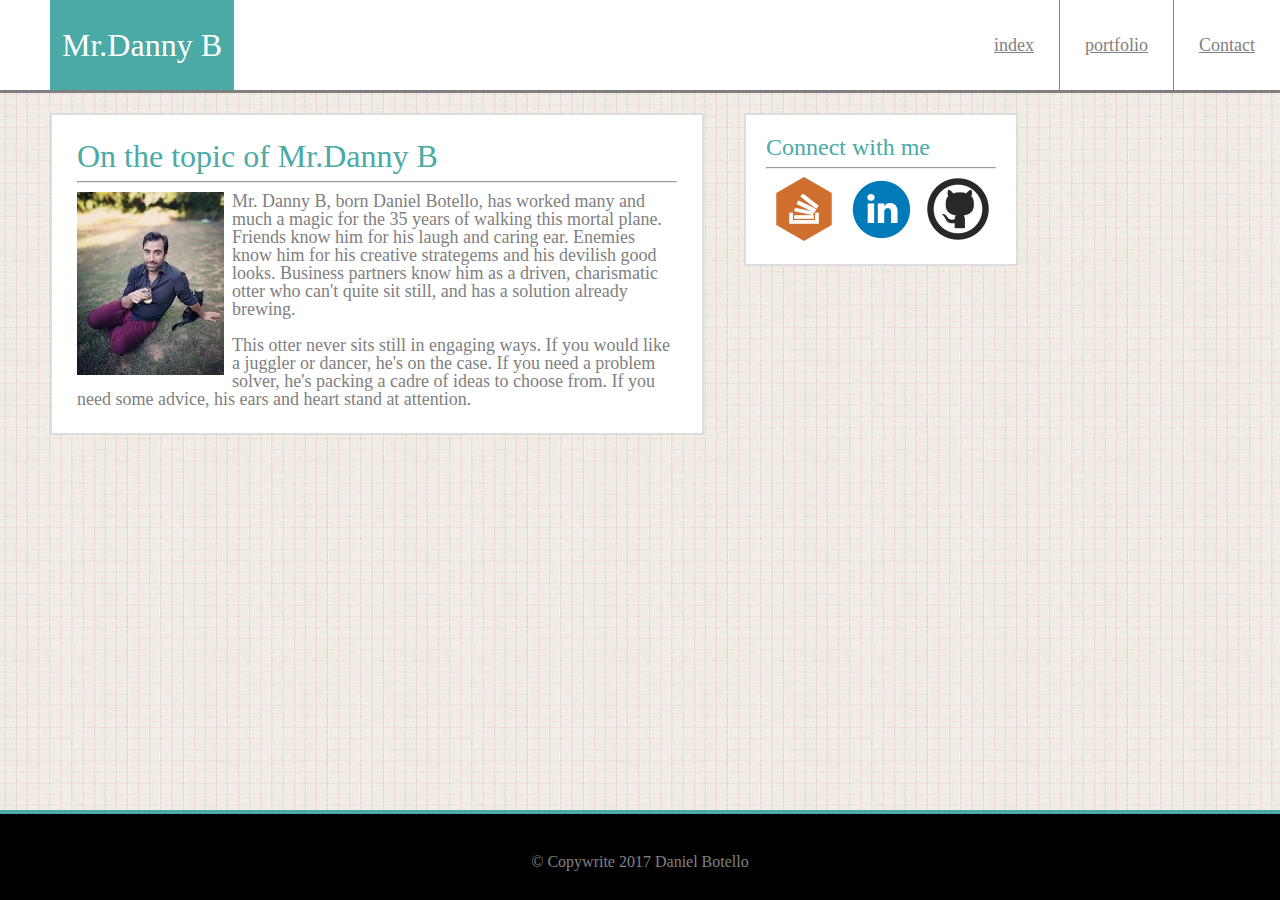
<file: index.html>
<!DOCTYPE html>
<html>
<head>
	<title>Wizard-cat-otter at large</title>
	<link rel="stylesheet" type="text/css" href="assets/css/reset.css">
	<link rel="stylesheet" type="text/css" href="assets/css/style.css">
</head>
<body>
	<div class="page-wrap">
		<header>
			<h1 id="nametag">Mr.Danny B</h1>
			<a href="contact.html" class="head-link-right">Contact</a>
			<a href="portfolio.html" class="link-border-right">portfolio</a>
			<a href="index.html" class="link-border-right">index</a>
		</header>
		<section class="main-box">
			<h1 class="title-left">On the topic of Mr.Danny B</h1>
			<hr>
			<div class="left"><img src="assets/images/DannyCatGodess.jpg" id="DCG" alt="Such Business, much cat"></div>
			<p>Mr. Danny B, born Daniel Botello, has worked many and much a magic for the 35 years of walking this mortal plane. Friends know him for his laugh and caring ear. Enemies know him for his creative strategems and his devilish good looks. Business partners know him as a driven, charismatic otter who can't quite sit still, and has a solution already brewing.</p>
			<br>
			<p>This otter never sits still in engaging ways. If you would like a juggler or dancer, he's on the case. If you need a problem solver, he's packing a cadre of ideas to choose from. If you need some advice, his ears and heart stand at attention.</p>
		</section>	
		<aside class="side-box">
			<h3 class="title-left">Connect with me</h3>
			<hr>
			<div class="floating-box">
				<a href="https://stackoverflow.com/users/8067494/mr-dannyb"><img src="assets/images/stackoverflow.png" alt="Check my stackoverflow profile"></a>
				<a href="https://www.linkedin.com/in/danny-botello-613060144/"><img src="assets/images/linkedin.png" alt="Check my linkedin profile"></a>
				<a href="https://github.com/mrdannyb"><img src="assets/images/github.png" alt="Check my github profile"></a>
			</div>
		</aside>
	</div>
	<footer class="site-footer">
		© Copywrite 2017 Daniel Botello
	</footer>
</body>
</html>
</file>
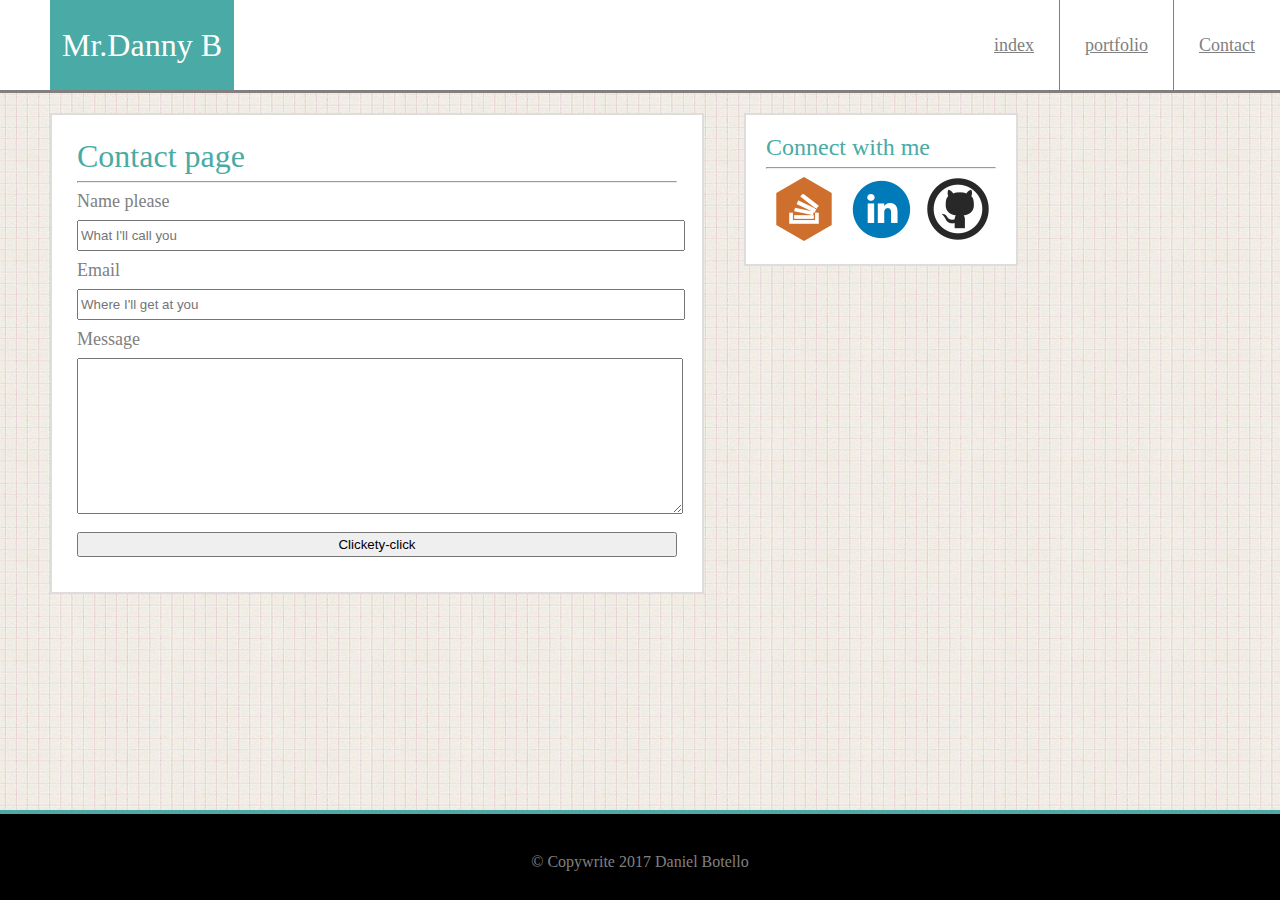
<file: contact.html>
<!DOCTYPE html>
<html>
<head>
	<title>Get at me</title>
	<link rel="stylesheet" type="text/css" href="assets/css/reset.css">
	<link rel="stylesheet" type="text/css" href="assets/css/style.css">
</head>
<body>
	<div class="page-wrap">
		<header>
			<div id="nametag">
				<h1>Mr.Danny B</h1>
			</div>	
			<a href="contact.html" class="head-link-right">Contact</a>
			<a href="portfolio.html" class="link-border-right">portfolio</a>
			<a href="index.html" class="link-border-right">index</a>
		</header>
		<section class="main-box">
			<h1 class="title-left">Contact page</h1>
			<hr>
			<form>
				<label for="name">Name please</label>
				<br>
				<input type="text" name="name" placeholder="What I'll call you">
				<br>

				<label for="email">Email</label>
				<br>
				<input type="text" name="email" placeholder="Where I'll get at you">
				<br>

				<label for="writing">Message</label>
				<br>
				<textarea name="writing"></textarea>
				<br>
				<input type="submit" name="submit" value="Clickety-click">
			</form>				
		</section>
		<aside class="side-box">
			<h3 class="title-left">Connect with me</h3>
			<hr>
			<div class="floating-box">
				<a href="https://stackoverflow.com/users/8067494/mr-dannyb"><img src="assets/images/stackoverflow.png" alt="Check my stackoverflow profile"></a>
				<a href="https://www.linkedin.com/in/danny-botello-613060144/"><img src="assets/images/linkedin.png" alt="Check my linkedin profile"></a>
				<a href="https://github.com/mrdannyb"><img src="assets/images/github.png" alt="Check my github profile"></a>
			</div>
		</aside>
	</div>
	<footer class="site-footer">
		© Copywrite 2017 Daniel Botello
	</footer>
</body>
</html>
</file>
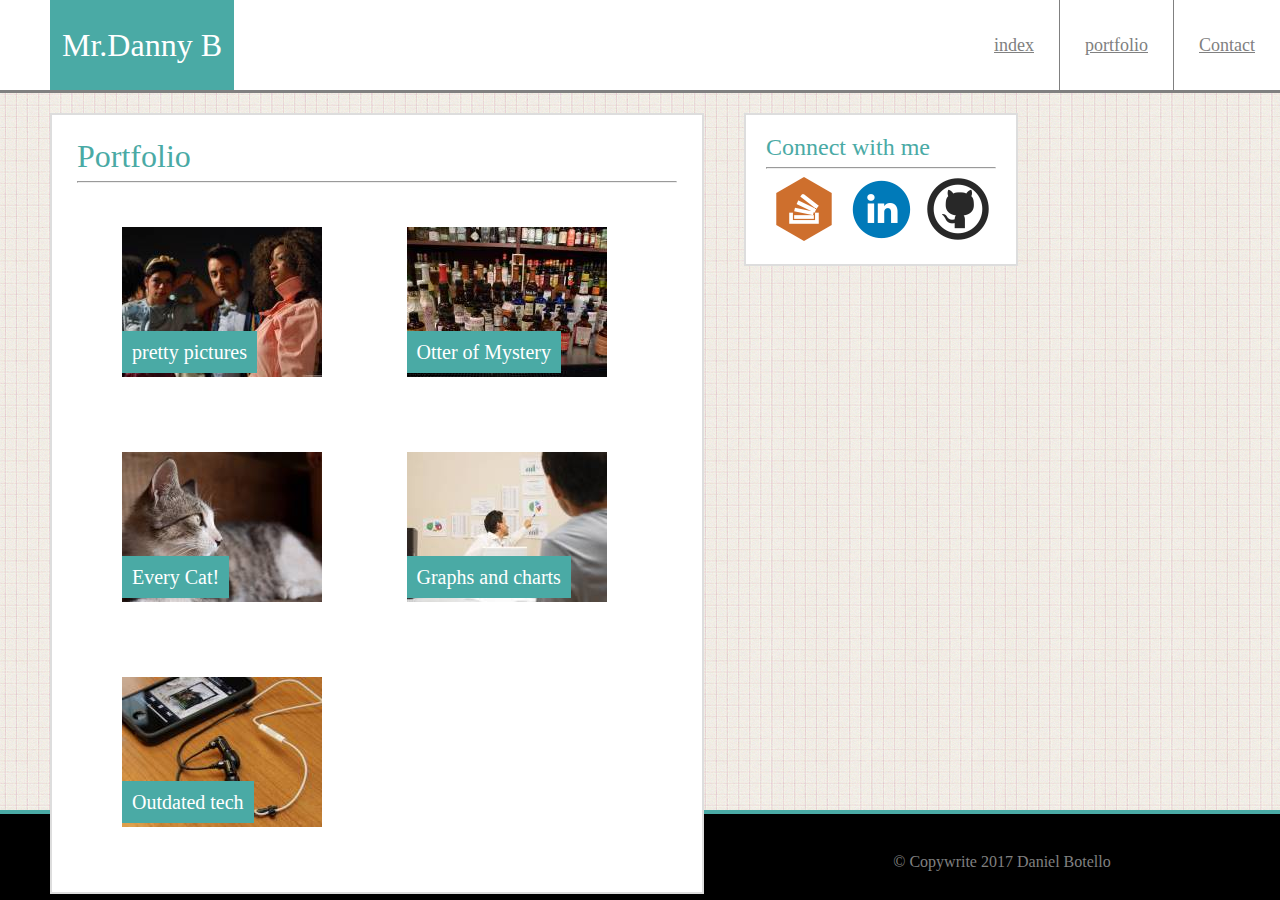
<file: portfolio.html>
<!DOCTYPE html>
<html>
<head>
	<title>The things I did do</title>
	<link rel="stylesheet" type="text/css" href="assets/css/reset.css">
	<link rel="stylesheet" type="text/css" href="assets/css/style.css">
</head>
<body>
	<div class="page-wrap">
		<header>
			<div id="nametag">
				<h1>Mr.Danny B</h1>
			</div>	
			<a href="contact.html" class="head-link-right">Contact</a>
			<a href="portfolio.html" class="link-border-right">portfolio</a>
			<a href="index.html" class="link-border-right">index</a>
		</header>
		<section class="main-box">
			<h1 class="title-left">Portfolio</h1>
			<hr>
			<div class="port-pic">
				<h2><span>pretty pictures</span></h2>
				<img src="assets/images/fashion.jpg" class="pix-bax">
			</div>		
			<div class="port-pic">
				<h2><span>Otter of Mystery</span></h2>
				<img src="assets/images/nightlife.jpg">
			</div>
			<div class="port-pic">
				<h2><span>Every Cat!</span></h2>
				<img src="assets/images/cat.jpg">
			</div>
			<div class="port-pic">
				<h2><span>Graphs and charts</span></h2>
				<img src="assets/images/business.jpg">
			</div>
			<div class="port-pic">
				<h2><span>Outdated tech</span></h2>
				<img src="assets/images/technic.jpg">
			</div>
		</section>
		<aside class="side-box">
			<h3 class="title-left">Connect with me</h3>
			<hr>
			<div class="floating-box">
				<a href="https://stackoverflow.com/users/8067494/mr-dannyb"><img src="assets/images/stackoverflow.png" alt="Check my stackoverflow profile"></a>
				<a href="https://www.linkedin.com/in/danny-botello-613060144/"><img src="assets/images/linkedin.png" alt="Check my linkedin profile"></a>
				<a href="https://github.com/mrdannyb"><img src="assets/images/github.png" alt="Check my github profile"></a>
			</div>
		</aside>
	</div>
	<footer class="site-footer">
		© Copywrite 2017 Daniel Botello
	</footer>
</body>
</html>
</file>
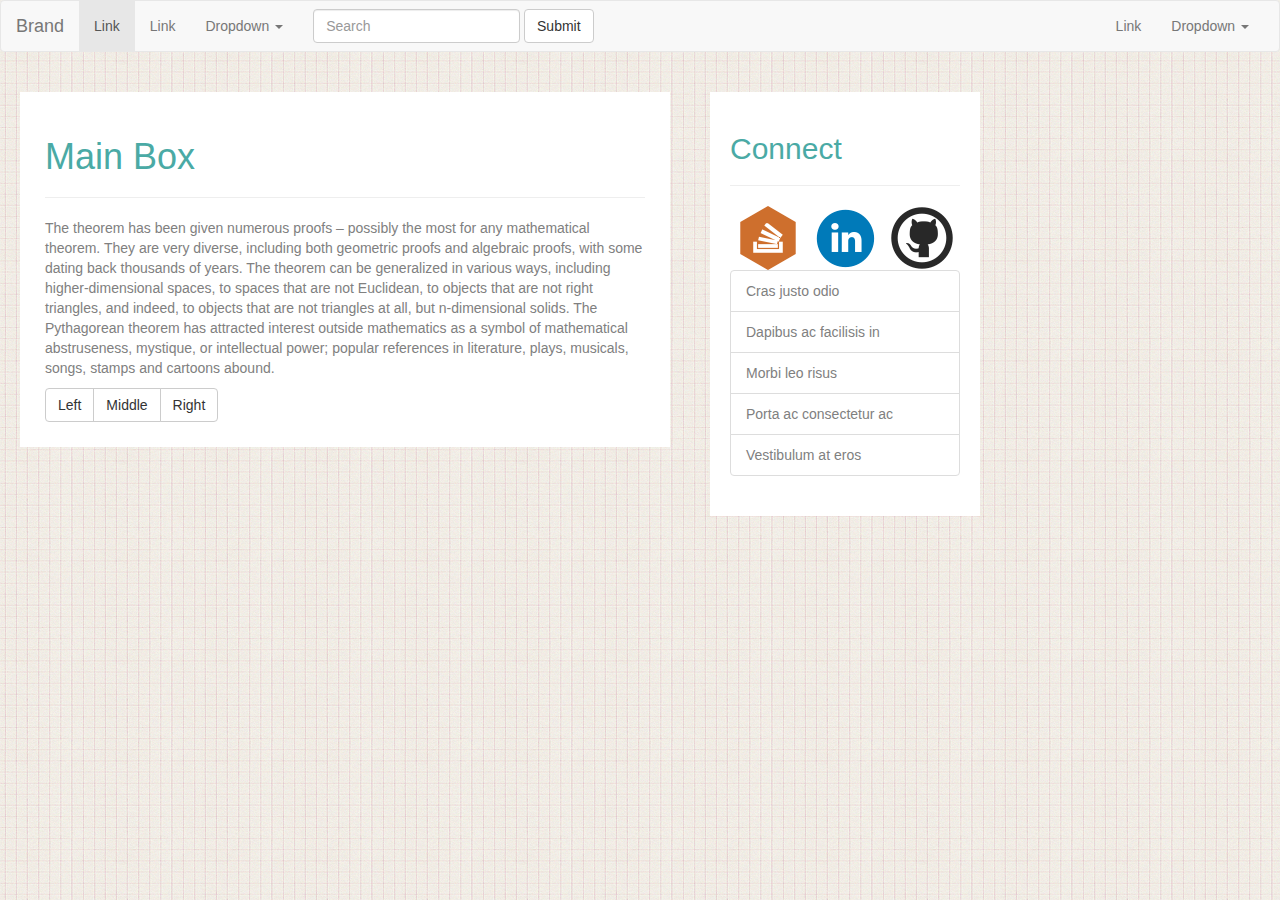
<file: parts/bodybox.html>
<!DOCTYPE html>
<html>
<head>
	<title>Bodywerq</title>
	<link rel="stylesheet" type="text/css" href="../assets/css/reset.css">
	<link rel="stylesheet" type="text/css" href="../assets/css/style2.css">
	<link rel="stylesheet" type="text/css" href="https://maxcdn.bootstrapcdn.com/bootstrap/3.3.7/css/bootstrap.min.css">
</head>
<body>
	<nav class="navbar navbar-default">
	  <div class="container-fluid">
	    <!-- Brand and toggle get grouped for better mobile display -->
	    <div class="navbar-header">
	      <button type="button" class="navbar-toggle collapsed" data-toggle="collapse" data-target="#bs-example-navbar-collapse-1" aria-expanded="false">
	        <span class="sr-only">Toggle navigation</span>
	        <span class="icon-bar"></span>
	        <span class="icon-bar"></span>
	        <span class="icon-bar"></span>
	      </button>
	      <a class="navbar-brand" href="#">Brand</a>
	    </div>

	    <!-- Collect the nav links, forms, and other content for toggling -->
	    <div class="collapse navbar-collapse" id="bs-example-navbar-collapse-1">
	      <ul class="nav navbar-nav">
	        <li class="active"><a href="#">Link <span class="sr-only">(current)</span></a></li>
	        <li><a href="#">Link</a></li>
	        <li class="dropdown">
	          <a href="#" class="dropdown-toggle" data-toggle="dropdown" role="button" aria-haspopup="true" aria-expanded="false">Dropdown <span class="caret"></span></a>
	          <ul class="dropdown-menu">
	            <li><a href="#">Action</a></li>
	            <li><a href="#">Another action</a></li>
	            <li><a href="#">Something else here</a></li>
	            <li role="separator" class="divider"></li>
	            <li><a href="#">Separated link</a></li>
	            <li role="separator" class="divider"></li>
	            <li><a href="#">One more separated link</a></li>
	          </ul>
	        </li>
	      </ul>
	      <form class="navbar-form navbar-left">
	        <div class="form-group">
	          <input type="text" class="form-control" placeholder="Search">
	        </div>
	        <button type="submit" class="btn btn-default">Submit</button>
	      </form>
	      <ul class="nav navbar-nav navbar-right">
	        <li><a href="#">Link</a></li>
	        <li class="dropdown">
	          <a href="#" class="dropdown-toggle" data-toggle="dropdown" role="button" aria-haspopup="true" aria-expanded="false">Dropdown <span class="caret"></span></a>
	          <ul class="dropdown-menu">
	            <li><a href="#">Action</a></li>
	            <li><a href="#">Another action</a></li>
	            <li><a href="#">Something else here</a></li>
	            <li role="separator" class="divider"></li>
	            <li><a href="#">Separated link</a></li>
	          </ul>
	        </li>
	      </ul>
	    </div><!-- /.navbar-collapse -->
	  </div><!-- /.container-fluid -->
	</nav>
	<div class="content">
	<section class="main-box">
		<h1 class="title-left">Main Box</h1>
		<hr>
		<p>The theorem has been given numerous proofs – possibly the most for any mathematical theorem. They are very diverse, including both geometric proofs and algebraic proofs, with some dating back thousands of years. The theorem can be generalized in various ways, including higher-dimensional spaces, to spaces that are not Euclidean, to objects that are not right triangles, and indeed, to objects that are not triangles at all, but n-dimensional solids. The Pythagorean theorem has attracted interest outside mathematics as a symbol of mathematical abstruseness, mystique, or intellectual power; popular references in literature, plays, musicals, songs, stamps and cartoons abound.</p>
		<div class="btn-group" role="group" aria-label="...">
 			<button type="button" class="btn btn-default">Left</button>
			<button type="button" class="btn btn-default">Middle</button>
			<button type="button" class="btn btn-default">Right</button>
		</div>
	</section>
	<aside class="side-box">
		<h2 class="title-left">Connect</h2>
		<hr>
		<div class="floating-box">
			<a href="https://stackoverflow.com/users/8067494/mr-dannyb"><img src="../assets/images/stackoverflow.png" alt="Check my stackoverflow profile"></a>
			<a href="https://www.linkedin.com/in/danny-botello-613060144/"><img src="../assets/images/linkedin.png" alt="Check my linkedin profile"></a>
			<a href="https://github.com/mrdannyb"><img src="../assets/images/github.png" alt="
			Check my github profile"></a>
		</div>
		<ul class="list-group">
		  <li class="list-group-item">Cras justo odio</li>
		  <li class="list-group-item">Dapibus ac facilisis in</li>
		  <li class="list-group-item">Morbi leo risus</li>
		  <li class="list-group-item">Porta ac consectetur ac</li>
		  <li class="list-group-item">Vestibulum at eros</li>
		</ul>
	</aside>
	</div>
</body>
</html>
</file>
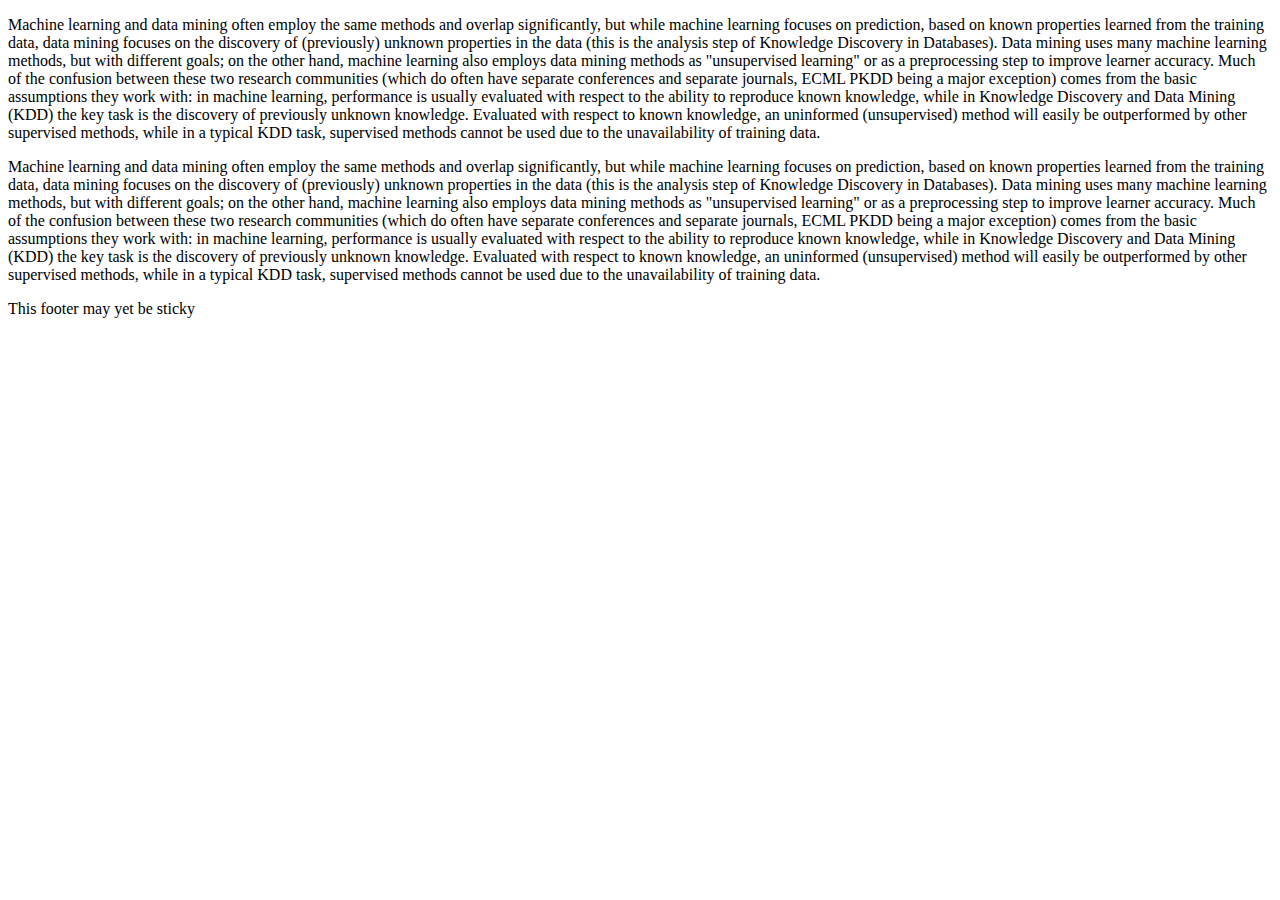
<file: parts/footer.html>
<!DOCTYPE html>
<html>
<head>
	<title>sticky footer</title>
	<link rel="stylesheet" type="text/css" href="file:///C:/Users/DBDev/Desktop/DevHW/Basic-portfolio/assets/css/style3.css">
</head>
<body>
	<div class="page-wrap">
		
		<p>Machine learning and data mining often employ the same methods and overlap significantly, but while machine learning focuses on prediction, based on known properties learned from the training data, data mining focuses on the discovery of (previously) unknown properties in the data (this is the analysis step of Knowledge Discovery in Databases). Data mining uses many machine learning methods, but with different goals; on the other hand, machine learning also employs data mining methods as "unsupervised learning" or as a preprocessing step to improve learner accuracy. Much of the confusion between these two research communities (which do often have separate conferences and separate journals, ECML PKDD being a major exception) comes from the basic assumptions they work with: in machine learning, performance is usually evaluated with respect to the ability to reproduce known knowledge, while in Knowledge Discovery and Data Mining (KDD) the key task is the discovery of previously unknown knowledge. Evaluated with respect to known knowledge, an uninformed (unsupervised) method will easily be outperformed by other supervised methods, while in a typical KDD task, supervised methods cannot be used due to the unavailability of training data.</p>
	

		<p>Machine learning and data mining often employ the same methods and overlap significantly, but while machine learning focuses on prediction, based on known properties learned from the training data, data mining focuses on the discovery of (previously) unknown properties in the data (this is the analysis step of Knowledge Discovery in Databases). Data mining uses many machine learning methods, but with different goals; on the other hand, machine learning also employs data mining methods as "unsupervised learning" or as a preprocessing step to improve learner accuracy. Much of the confusion between these two research communities (which do often have separate conferences and separate journals, ECML PKDD being a major exception) comes from the basic assumptions they work with: in machine learning, performance is usually evaluated with respect to the ability to reproduce known knowledge, while in Knowledge Discovery and Data Mining (KDD) the key task is the discovery of previously unknown knowledge. Evaluated with respect to known knowledge, an uninformed (unsupervised) method will easily be outperformed by other supervised methods, while in a typical KDD task, supervised methods cannot be used due to the unavailability of training data.</p>
	</div>
	<footer class="site-footer">
		This footer may yet be sticky
	</footer>

</body>
</html>
</file>
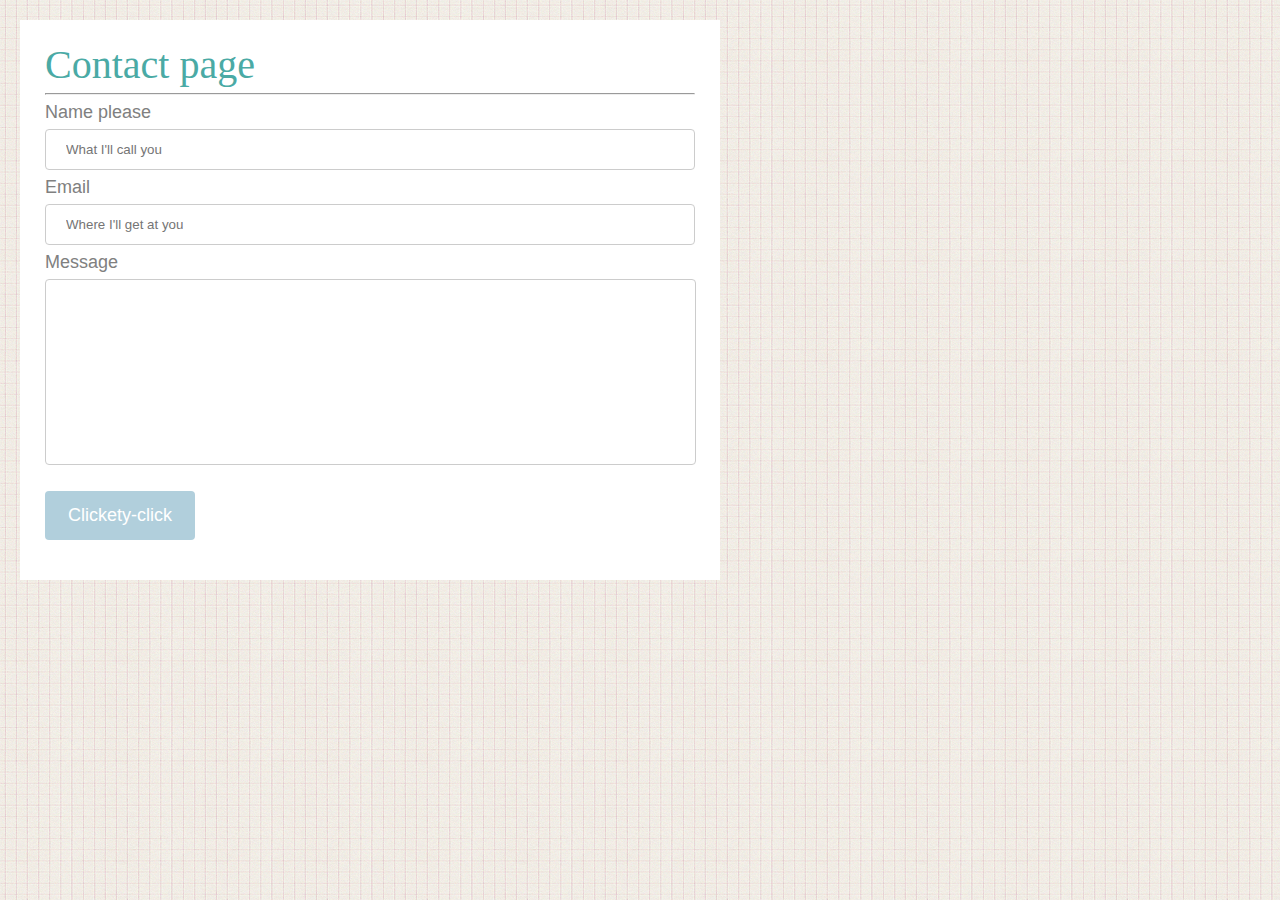
<file: parts/formpage.html>
<!DOCTYPE html>
<html>
<head>
	<title>formpage</title>
	<link rel="stylesheet" type="text/css" href="../assets/css/reset.css">
	<link rel="stylesheet" type="text/css" href="../assets/css/formpage.css">
</head>
<body>
	<div class="main-box">
		<h1 class="title-left">Contact page</h1>
		<hr>
		<form>
			<label for="name">Name please</label>
			<input type="text" name="name" placeholder="What I'll call you">
			<br>

			<label for="email">Email</label>
			<input type="text" name="email" placeholder="Where I'll get at you">
			<br>

			<label for="writing">Message</label>
			<textarea name="writing"></textarea>
			<br>
			<input type="submit" name="submit" value="Clickety-click">
		</form>
		
	</div>

</body>
</html>
</file>
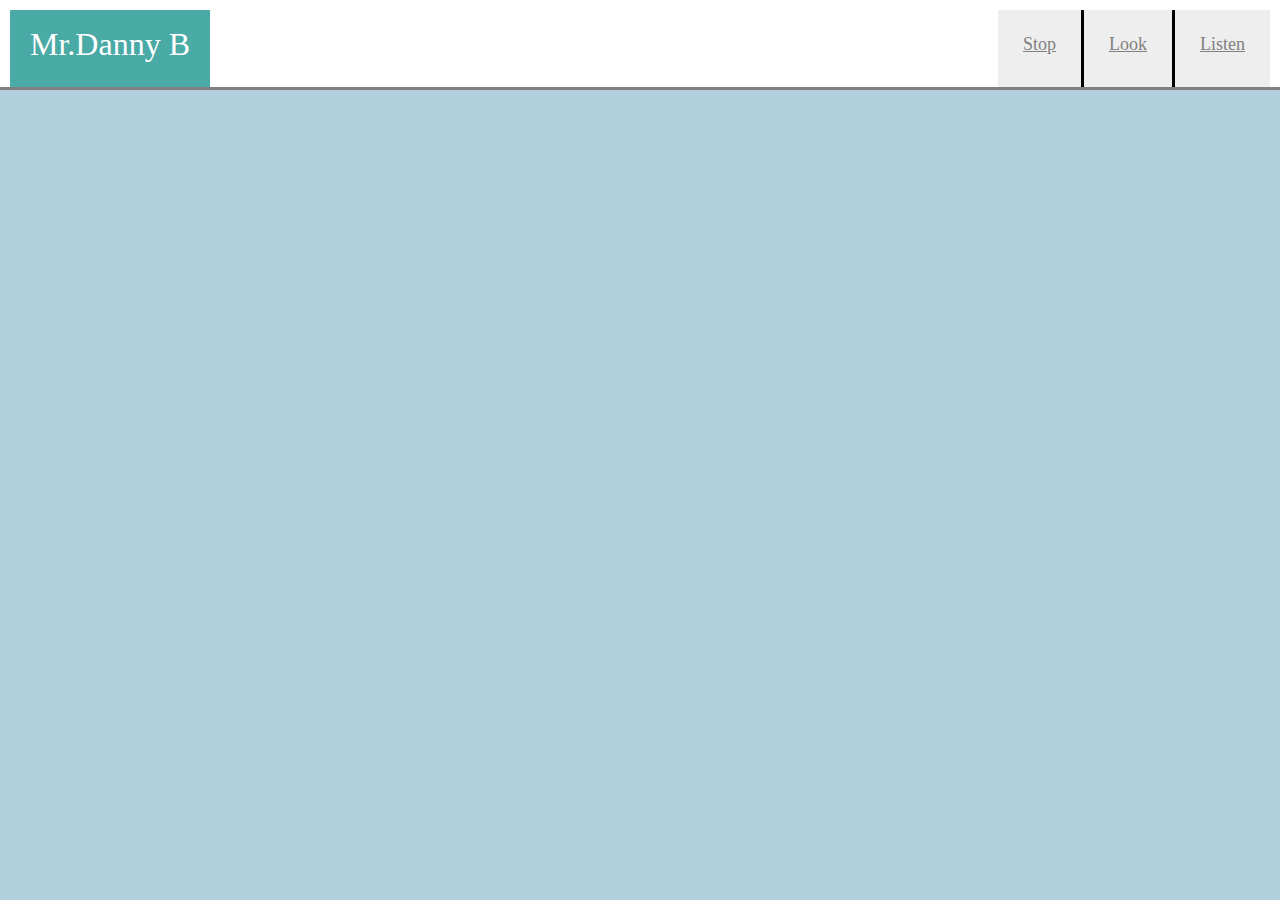
<file: parts/headerbar.html>
<!DOCTYPE html>
<html>
<head>
	<title>Testing the header bar only</title>
	<link rel="stylesheet" type="text/css" href="../assets/css/reset.css">
	<link rel="stylesheet" type="text/css" href="../assets/css/style1.css">
</head>
<body>
	<section>
		<header>
			<div id="nametag">
				<h1>Mr.Danny B</h1>
			</div>			
			<a href="../contact.html" class="head-link-right">Listen</a>
			<a href="../portfolio.html" class="link-border-right">Look</a>
			<a href="../index.html" class="link-border-right">Stop</a>
		</header>
	</section>

</body>
</html>
</file>
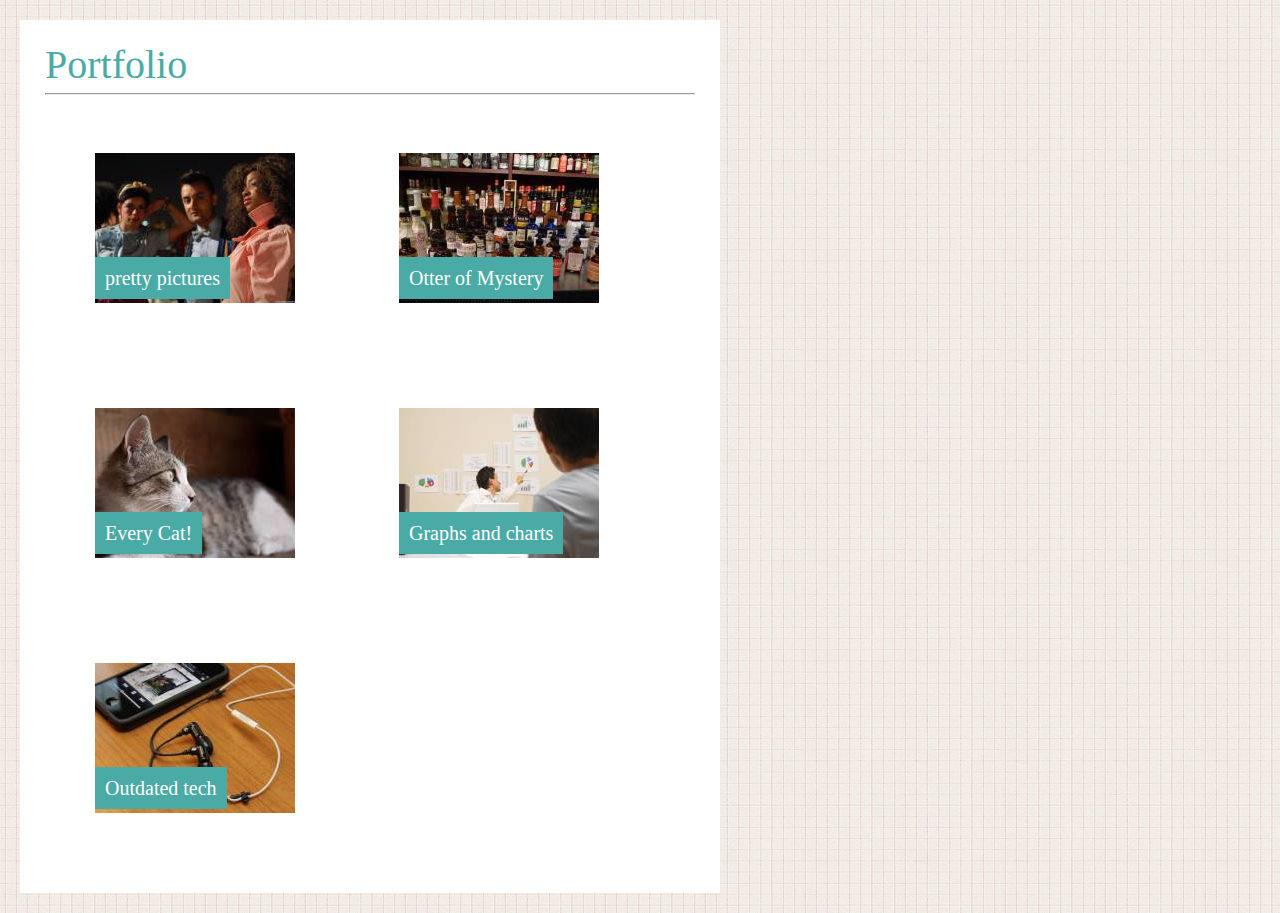
<file: parts/picturesbox.html>
<!DOCTYPE html>
<html>
<head>
	<title>portbox</title>
	<link rel="stylesheet" type="text/css" href="../assets/css/reset.css">
	<link rel="stylesheet" type="text/css" href="../assets/css/portbox.css">
</head>
<body>
	<div class="main-box">
		<h1 class="title-left">Portfolio</h1>
		<hr>
		<div class="port-pic">
			<h2><span>pretty pictures</span></h2>
			<img src="../assets/images/fashion.jpg" class="pix-bax">
		</div>		
		<div class="port-pic">
			<h2><span>Otter of Mystery</span></h2>
			<img src="../assets/images/nightlife.jpg">
		</div>
		<div class="port-pic">
			<h2><span>Every Cat!</span></h2>
			<img src="../assets/images/cat.jpg">
		</div>
		<div class="port-pic">
			<h2><span>Graphs and charts</span></h2>
			<img src="../assets/images/business.jpg">
		</div>
		<div class="port-pic">
			<h2><span>Outdated tech</span></h2>
			<img src="../assets/images/technic.jpg">
		</div>
	</div>


</body>
</html>
</file>
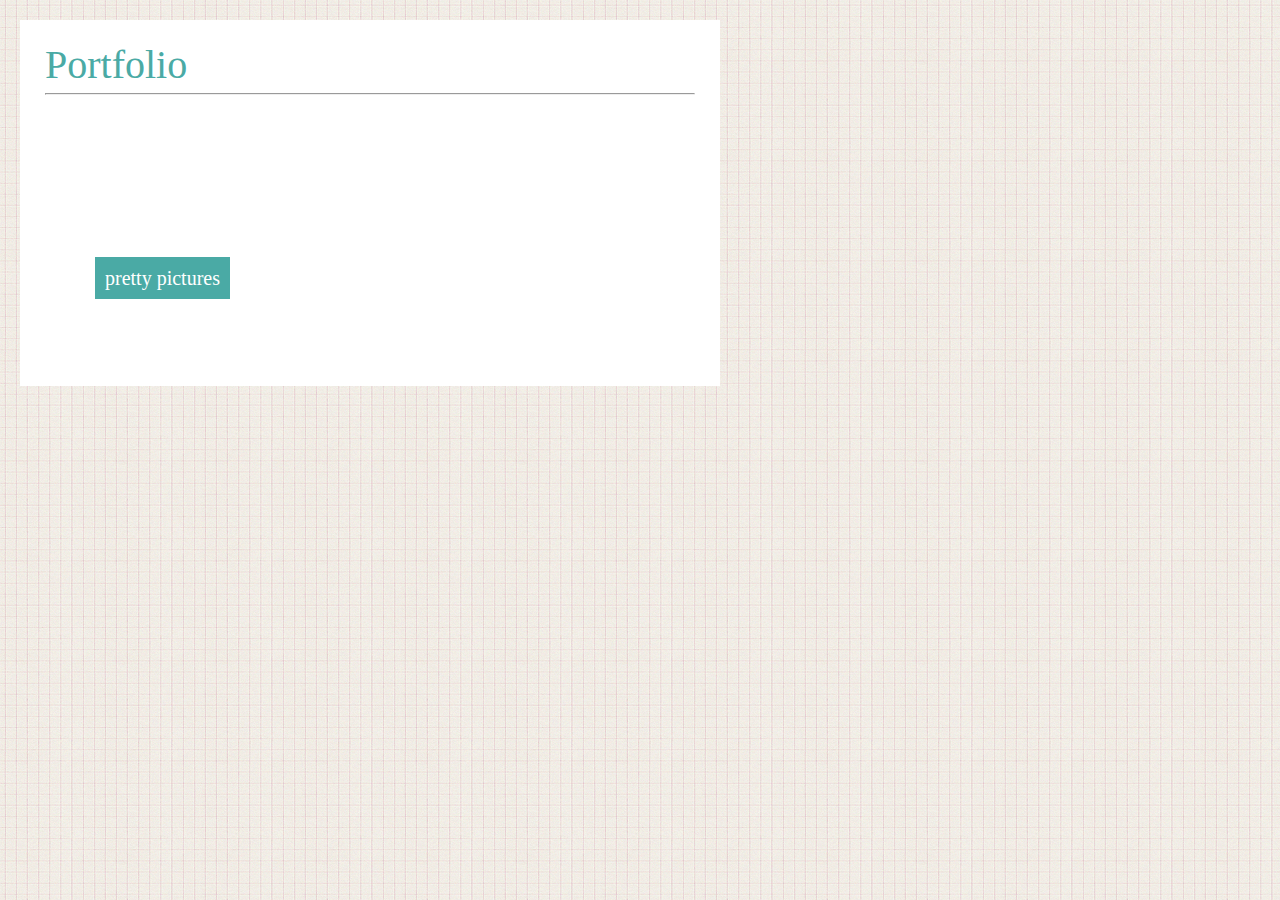
<file: parts/picturesbox2.html>
<!DOCTYPE html>
<html>
<head>
	<title>portbox</title>
	<link rel="stylesheet" type="text/css" href="../assets/css/reset.css">
	<link rel="stylesheet" type="text/css" href="../assets/css/portbox.css">
</head>
<body>
	<div class="main-box">
		<h1 class="title-left">Portfolio</h1>
		<hr>
		<div class="port-pic" id="fashion">
			<h2><span>pretty pictures</span></h2>
		</div>		

	</div>


</body>
</html>
</file>
<file: assets/css/style.css>
html, body {
	height: 100%;
}

body {
	background: url(../images/hip-square.png);
	position: relative;
	box-sizing: border-box;	
}

header {
	padding: 0;
	margin: 0;
	color: #333;
	height: 90px;
	border-bottom: 3px solid grey;
	background-color: #ffffff;
	font-family:'Georgia', Times, "Times New Roman", serif;
}

h1 {
	font-size: 32px;
}

h2 { 
   position: absolute; 
   top: 115px;
}

h2 span { 
   color: white; 
   font-size: 20px; 
   background: rgb(74, 170, 165);
   padding: 10px; 
   width: 100%;
}

h3 {
	font-size: 24px;
}

label {
	font-size: 18px; 
}

input {
	margin: 10px 0 10px 0;
	height: 25px;
	width: 100%;
}

textarea {
	height: 150px;
	width: 100%;
	margin: 10px 30px 5px 0;
}

#nametag {
	float: left;
	color: white;
	background: #4aaaa5;
	height: 65.5px;
	padding: 12px;
	margin: 0 0 0 50px;
	display: flex;
	align-items: center;
}

.link-border-right {
	border-right: 1px solid grey;
}

.head-link-right, .link-border-right {
	float: right;
	padding: 25px;
	color: grey;
	background: white;
	font-size: 18px;
	height: 39.5px;
	display: flex;
	align-items: center;
}

.main-box {
	float: left;
	width: 600px;
	border: 2px solid #dddddd;
	color: grey;
	background: white;
	padding: 25px;
	margin: 20px 20px 20px 50px;
	font-size: 18px;
}

.title-left {
	color: #4aaaa5;
}

.side-box {
	float: left;
	width: 230px;
	border: 2px solid #dddddd;
	color: grey;
	background: white;
	padding: 20px;
	margin: 20px;
}

.floating-box {
	display: flex;
	justify-content: space-around;
}

#DCG {
	float: left;
	margin: 0 8px 8px 0;
}

.port-pic {
	position: relative;
	margin: 35px 35px 35px 45px;
	height: 155px;
	width: 200px;
	display: inline-block;
}

.page-wrap {
 	min-height: 100%;
	margin-bottom: -90px; 
}
.page-wrap:after {
  content: "";
  display: block;
  height: 90px; 
}

.site-footer {
	height: 46px;
	padding-top: 40px;
	text-align: center;
	color: grey;
	background: black;
	border-top: 4px solid #4aaaa5;
}
</file>
<file: assets/css/style2.css>
body {
	background: url(../images/hip-square.png);
	position: relative;
	box-sizing: border-box;
}

.main-box {
	float: left;
	width: 650px;
	border-style: solid;
	border-color: grey;
	color: grey;
	background: white;
	padding: 25px;
	margin: 20px;
}

.title-left {
	color: #4aaaa5;
}

.side-box {
	float: left;
	width: 270px;
	border-style: solid;
	border-color: grey;
	color: grey;
	background: white;
	padding: 20px;
	margin: 20px;
}

.floating-box {
	display: flex;
	justify-content: space-around;
}
</file>
<file: assets/css/formpage.css>
body {
	background: url(../images/hip-square.png);
	position: relative;
	box-sizing: border-box;
}

input {
	width: 100%;
    padding: 12px 20px;
    margin: 8px 0;
    display: inline-block;
    border: 1px solid #ccc;
    border-radius: 4px;
    box-sizing: border-box;
    font-family: 'Arial', 'Helvetica Neue', Helvetica, sans-serif;
}

textarea {
	height: 160px;
	width: 625px;
	padding: 12px;
	margin: 8px 0;
	border: 1px solid #ccc;
    border-radius: 4px;
    resize: none;
}

input[type=submit] {
    background-color: #b1cfdc;
    color: white;
    padding: 14px 20px;
    margin: 15px 0;
    border: none;
    border-radius: 4px;
    cursor: pointer;
    font-family: 'Arial', 'Helvetica Neue', Helvetica, sans-serif;
    font-size: 18px;
    width: 150px;
}

input[type=submit]:hover {
    background-color: #69a9c5;
}

label {
	font-family: 'Arial', 'Helvetica Neue', Helvetica, sans-serif;
	font-size: 18px;
	margin-top: 8px;

}

.main-box {
	float: left;
	width: 650px;
	border-style: thick;
	border-color: grey;
	color: grey;
	background: white;
	padding: 25px;
	margin: 20px;
}

.title-left {
	color: #4aaaa5;
	font-size: 40px;
}
</file>
<file: assets/css/style1.css>
* {
	box-sizing: border-box;
	text-align: center;
}

header {
	position: relative;
	padding: 10px 10px 0 10px;
	margin: 0;
	color: #333;
	background: white;
	height: 90px;
	border-bottom: 3px solid grey;
}

body {
	background: #b1cfdc;
}

h1 {
	font-size: 32px;
}

#nametag {
	float: left;
	color: white;
	background: #4aaaa5;
	width: 200px;
	height: 100%;
	padding: 18px;
}

.link-border-right {
	border-right: 3px solid black;
}

.head-link-right, .link-border-right {
	float: right;
	padding: 25px;
	color: grey;
	background: #eee;
	font-size: 18px;
	height: 100%;
}
</file>
<file: assets/css/portbox.css>
body {
	background: url(../images/hip-square.png);
	position: relative;
	box-sizing: border-box;
}

h2 { 
   position: absolute; 
   top: 115px;
}

h2 span { 
   color: white; 
   font-size: 20px; 
   background: rgb(74, 170, 165);
   padding: 10px; 
   width: 100%;
}

.main-box {
	float: left;
	width: 650px;
	border-style: thick;
	border-color: grey;
	color: grey;
	background: white;
	padding: 25px;
	margin: 20px;
}

.title-left {
	color: #4aaaa5;
	font-size: 40px;
}

.port-pic {
	position: relative;
	margin: 50px;
	height: 155px;
	width: 200px;
	display: inline-block;
}
</file>
